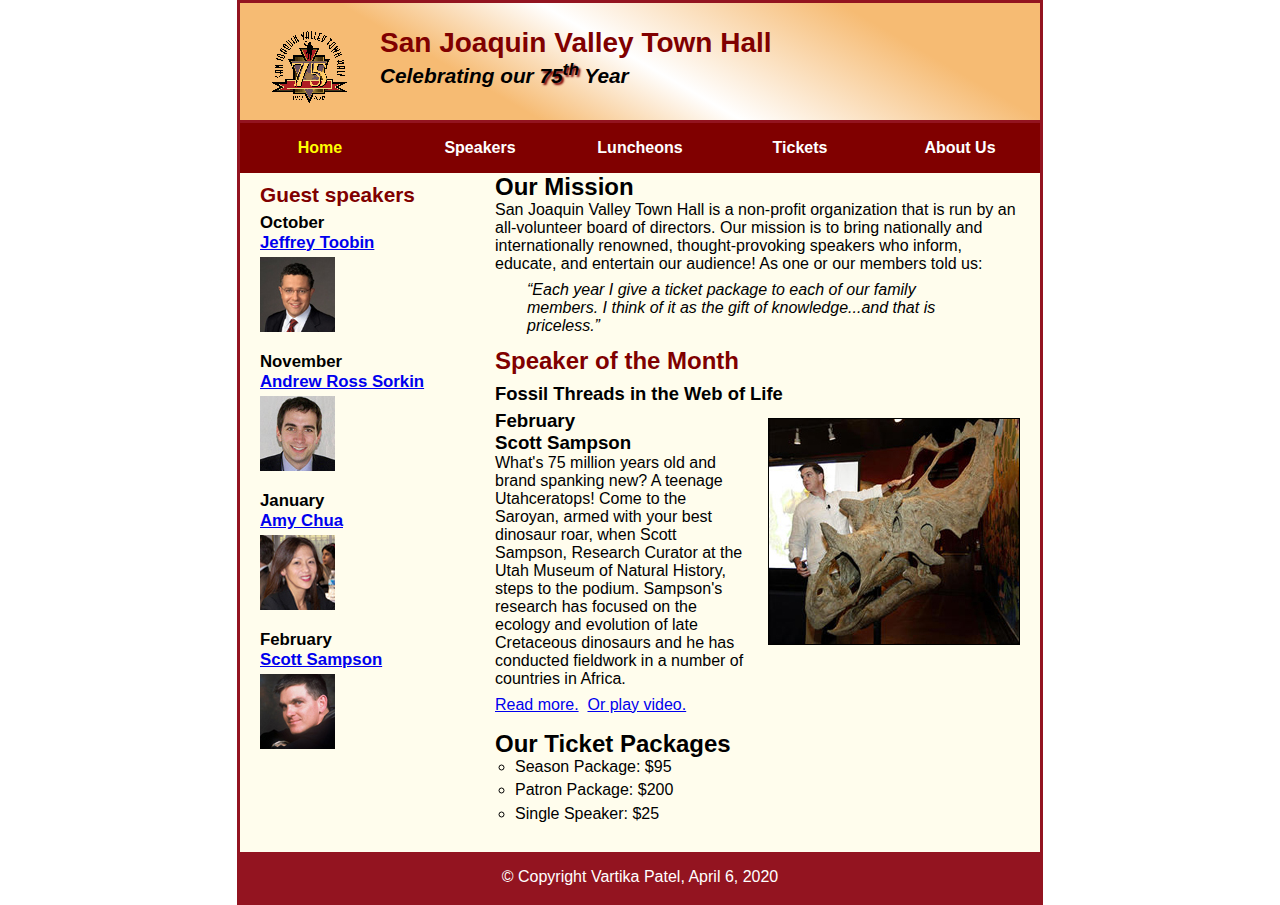
<file: index.html>
<!DOCTYPE html>
<html lang="en">

<head>
    <meta charset="utf-8">
    <title>San Joaquin Valley Town Hall</title>
    <link rel="stylesheet" href="main.css">
</head>

<body>

<header>
    <img src="images/town_hall_logo.gif" alt="Town Hall logo" height="80">
    <h2>San Joaquin Valley Town Hall</h2>
    <h3>Celebrating our <span class="shadow"><em>75<sup>th</sup></em></span> Year</h3>
</header>

<nav id="nav_menu">
    <ul>
        <li><a href="index.html" class="current">Home</a></li>
        <li><a href="index.html">Speakers</a></li>
        <li><a href="index.html">Luncheons</a></li>
        <li><a href="index.html">Tickets</a></li>
        <li><a href="index.html">About Us</a>

            <ul>
                <li><a href="#">Our History</a></li>
                <li><a href="#">Board of Directors</a></li>
                <li><a href="#">Past Speakers</a></li>
                <li><a href="#">Contact Information</a></li>
            </ul>
        </li>
    </ul>
</nav>

<main>
    <section>
        <h2>Our Mission</h2>
        <p>San Joaquin Valley Town Hall is a non-profit organization that is run by an
            all-volunteer board of directors. Our mission is to bring nationally and
            internationally renowned, thought-provoking speakers who inform, educate,
            and entertain our audience! As one or our members told us:</p>
        <blockquote>&ldquo;Each year I give a ticket package to each of our family members.
            I think of it as the gift of knowledge...and that is priceless.&rdquo;</blockquote>

        <h1>Speaker of the Month</h1>
        <article>
            <h2>Fossil Threads in the Web of Life</h2>
            <img src="images/sampson_dinosaur.jpg" alt="Scott Sampson with dinosaur">
            <h3>February<br>
                Scott Sampson</h3>
            <p>What's 75 million years old and brand spanking new? A teenage Utahceratops!
                Come to the Saroyan, armed with your best dinosaur roar, when Scott Sampson, Research
                Curator at the Utah Museum of Natural History, steps to the podium. Sampson's research
                has focused on the ecology and evolution of late Cretaceous dinosaurs and he has conducted
                fieldwork in a number of countries in Africa.</p>
            <p>
                <a href="speakers/sampson.html">Read more.</a>&nbsp;
                <a href="media/sampson.swf" target="_blank">Or play video.</a>
            </p>
        </article>

        <h2>Our Ticket Packages</h2>
        <ul>
            <li>Season Package: $95</li>
            <li>Patron Package: $200</li>
            <li>Single Speaker: $25</li>
        </ul>
    </section>

    <aside>
        <h2>Guest speakers</h2>
        <h3>October<br><a href="speakers/toobin.html">Jeffrey Toobin</a></h3>
        <img src="images/toobin75.jpg" alt="Jeffrey Toobin photo">

        <h3>November<br><a href="speakers/sorkin.html">Andrew Ross Sorkin</a></h3>
        <img src="images/sorkin75.jpg" alt="Andrew Ross Sorkin photo">

        <h3>January<br><a href="speakers/chua.html">Amy Chua</a></h3>
        <img src="images/chua75.jpg" alt="Amy Chua photo">

        <h3>February<br><a href="speakers/sampson.html">Scott Sampson</a></h3>
        <img src="images/sampson75.jpg" alt="Scott Sampson photo">
    </aside>
</main>

<footer>
    <p>&copy; Copyright Vartika Patel, April 6, 2020</p>
</footer>

</body>
</html>
</file>
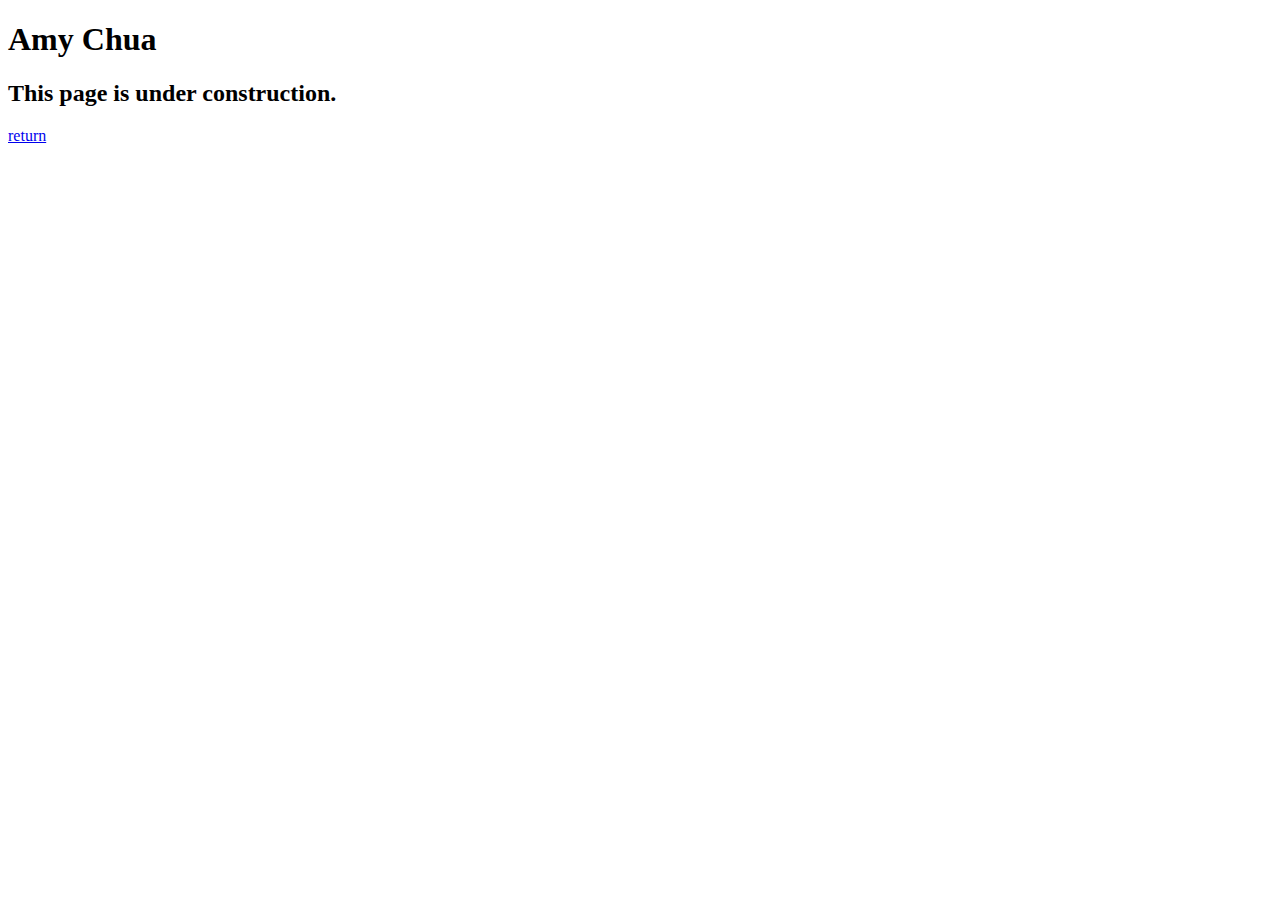
<file: speakers/chua.html>
<!DOCTYPE html>
<html lang="en">

<head>
    <meta charset="utf-8">
    <title>San Joaquin Valley Town Hall</title>
</head>

<body>

<main>
    <h1>Amy Chua</h1>
    <h2>This page is under construction.</h2>
    <a href="../index.html"> return </a>
</main>

</body>
</html>
</file>
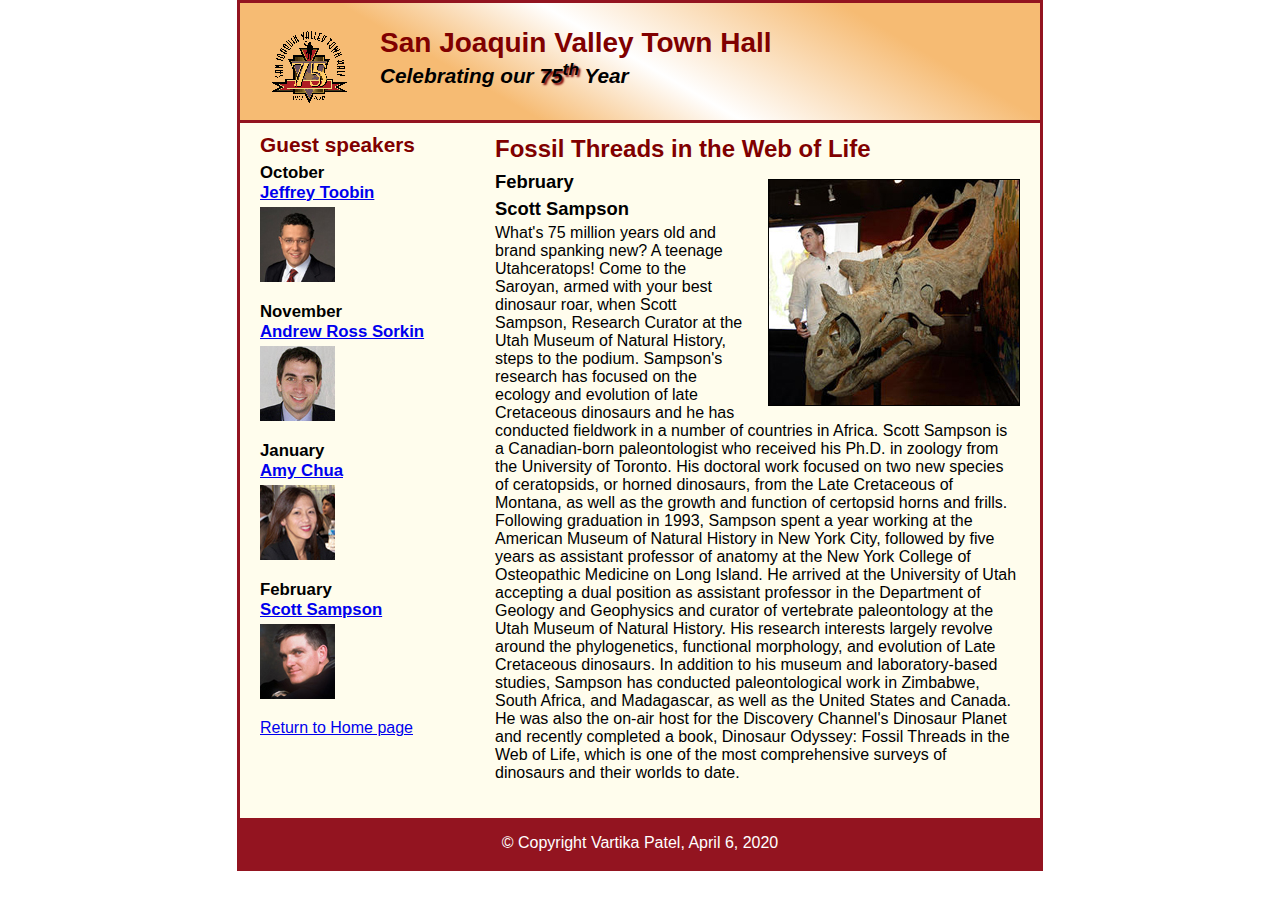
<file: speakers/sampson.html>
<!DOCTYPE html>
<html lang="en">

<head>
    <meta charset="utf-8">
    <title>San Joaquin Valley Town Hall</title>
    <link rel="stylesheet" href="../styles/speaker.css">
</head>

<body>

<header>
    <img src="../images/town_hall_logo.gif" alt="Town Hall logo" height="80">
    <h2>San Joaquin Valley Town Hall</h2>
    <h3>Celebrating our <span class="shadow"><em>75<sup>th</sup></em></span> Year</h3>
</header>

<main>

    <section>
        <h1>Fossil Threads in the Web of Life</h1>
        <article>
            <img src="../images/sampson_dinosaur.jpg">
            <h2>February</h2>
            <h2>Scott Sampson</h2>
            <p>What's 75 million years old and brand spanking new? A teenage Utahceratops! Come to the
                Saroyan, armed with your best dinosaur roar, when Scott Sampson, Research Curator at the
                Utah Museum of Natural History, steps to the podium. Sampson's research has focused on the
                ecology and evolution of late Cretaceous dinosaurs and he has conducted fieldwork in a number
                of countries in Africa.

                Scott Sampson is a Canadian-born paleontologist who received his Ph.D. in zoology from the
                University of Toronto. His doctoral work focused on two new species of ceratopsids, or horned
                dinosaurs, from the Late Cretaceous of Montana, as well as the growth and function of certopsid
                horns and frills.

                Following graduation in 1993, Sampson spent a year working at the American Museum of Natural
                History in New York City, followed by five years as assistant professor of anatomy at the New
                York College of Osteopathic Medicine on Long Island. He arrived at the University of Utah
                accepting a dual position as assistant professor in the Department of Geology and Geophysics
                and curator of vertebrate paleontology at the Utah Museum of Natural History. His research
                interests largely revolve around the phylogenetics, functional morphology, and evolution of
                Late Cretaceous dinosaurs.

                In addition to his museum and laboratory-based studies, Sampson has conducted paleontological
                work in Zimbabwe, South Africa, and Madagascar, as well as the United States and Canada. He was
                also the on-air host for the Discovery Channel's Dinosaur Planet and recently completed a book,
                Dinosaur Odyssey: Fossil Threads in the Web of Life, which is one of the most
                comprehensive surveys of dinosaurs and their worlds to date.</p>
        </article>
    </section>

    <aside>
        <h2>Guest speakers</h2>
        <h3>October<br><a href="../speakers/toobin.html">Jeffrey Toobin</a></h3>
        <img src="../images/toobin75.jpg" alt="Jeffrey Toobin photo">

        <h3>November<br><a href="../speakers/sorkin.html">Andrew Ross Sorkin</a></h3>
        <img src="../images/sorkin75.jpg" alt="Andrew Ross Sorkin photo">

        <h3>January<br><a href="../speakers/chua.html">Amy Chua</a></h3>
        <img src="../images/chua75.jpg" alt="Amy Chua photo">

        <h3>February<br><a href="../speakers/sampson.html">Scott Sampson</a></h3>
        <img src="../images/sampson75.jpg" alt="Scott Sampson photo"><br>
        <a href="../index.html"> Return to Home page</a>
    </aside>

</main>

<footer>
    <p>&copy; Copyright Vartika Patel, April 6, 2020</p>
</footer>

</body>
</html>
</file>
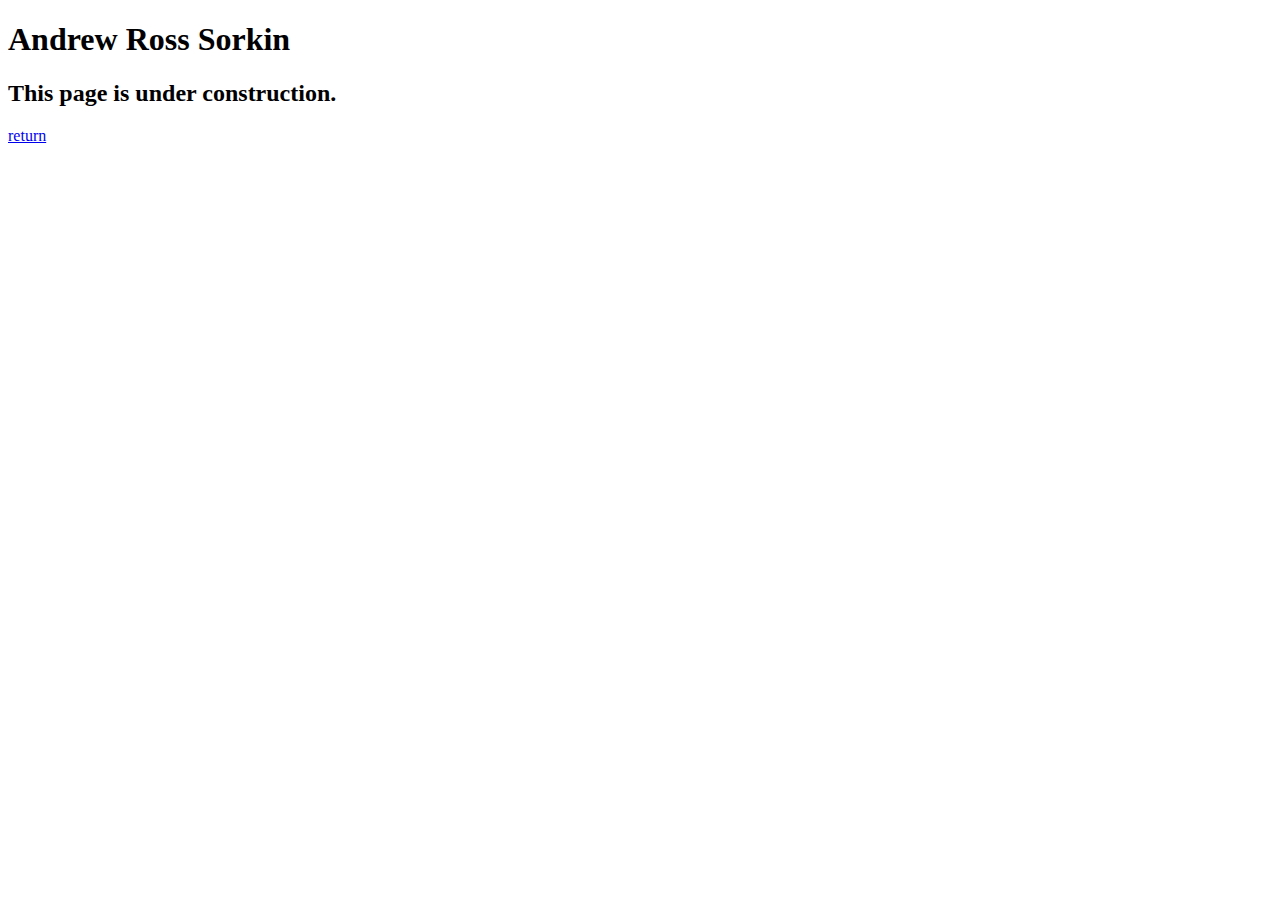
<file: speakers/sorkin.html>
<!DOCTYPE html>
<html lang="en">

<head>
    <meta charset="utf-8">
    <title>San Joaquin Valley Town Hall</title>
</head>

<body>

<main>
    <h1>Andrew Ross Sorkin</h1>
    <h2>This page is under construction.</h2>
    <a href="../index.html"> return </a>
</main>

</body>
</html>
</file>
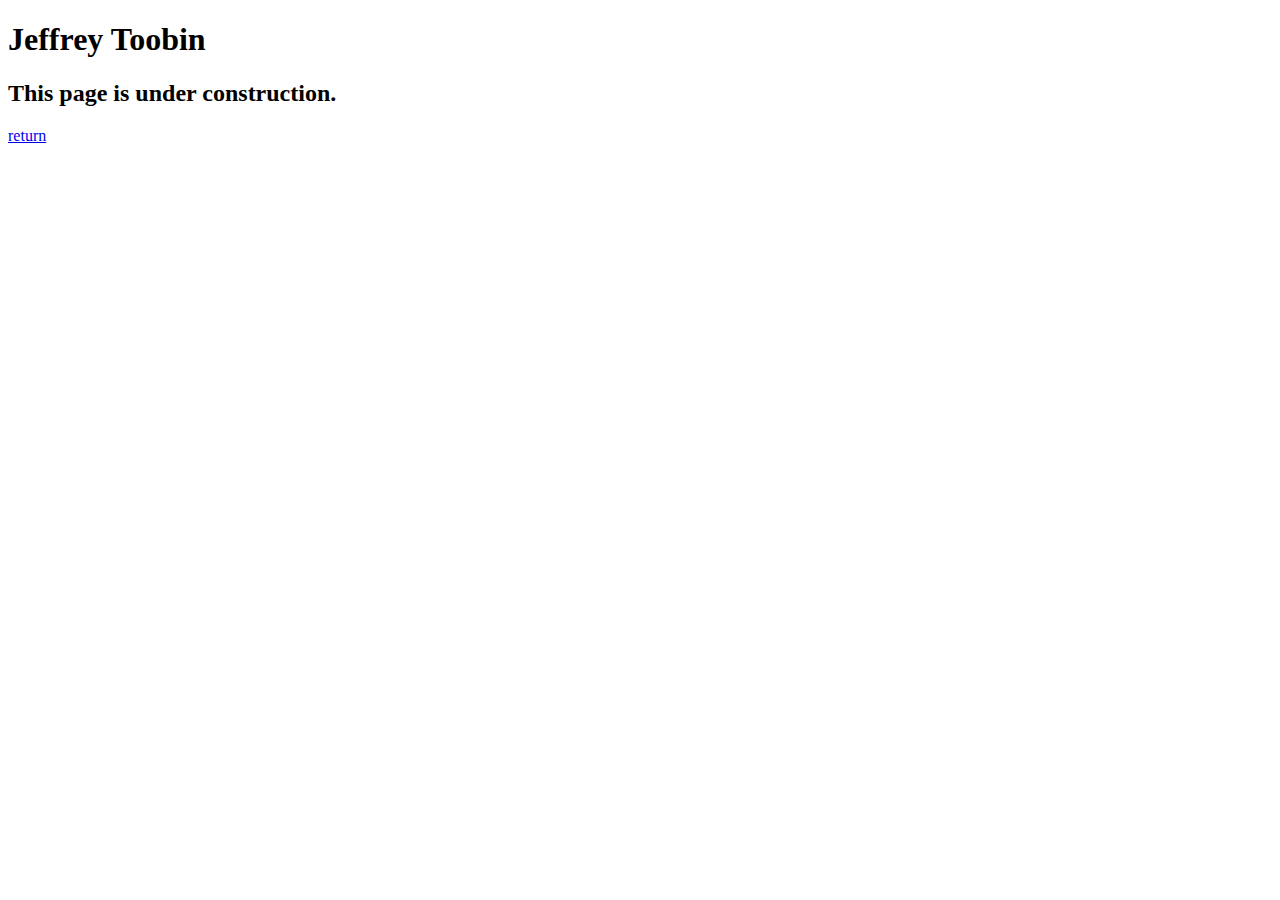
<file: speakers/toobin.html>
<!DOCTYPE html>
<html lang="en">

<head>
    <meta charset="utf-8">
    <title>San Joaquin Valley Town Hall</title>
</head>

<body>

<main>
    <h1>Jeffrey Toobin</h1>
    <h2>This page is under construction.</h2>
    <a href="../index.html"> return </a>
</main>

</body>
</html>
</file>
<file: main.css>
* {
    margin: 0;
    padding: 0;
}

html {
    background-color: white;
}

body {
    font-family: Arial, Helvetica, sans-serif;
    font-size: 100%;
    width: 800px;
    margin: 0 auto;
    border: 3px solid #931420;
    background-color: #fffded;
}

a:focus, a:hover {
    font-style: italic;
}

header {
    padding: 1.5em 0 2em 0;
    border-bottom: 3px solid #931420;
    background-image: -moz-linear-gradient(
            30deg, #f6bb73 0%, #f6bb73 30%, white 50%, #f6bb73 80%, #f6bb73 100%);
    background-image: -webkit-linear-gradient(
            30deg, #f6bb73 0%, #f6bb73 30%, white 50%, #f6bb73 80%, #f6bb73 100%);
    background-image: -o-linear-gradient(
            30deg, #f6bb73 0%, #f6bb73 30%, white 50%, #f6bb73 80%, #f6bb73 100%);
    background-image: linear-gradient(
            30deg, #f6bb73 0%, #f6bb73 30%, white 50%, #f6bb73 80%, #f6bb73 100%);
}

header h2 {
    font-size: 175%;
    color: #800000;
}

header h3 {
    font-size: 130%;
    font-style: italic;
}

header img {
    float: left;
    padding: 0 30px;
}

.shadow {
    text-shadow: 2px 2px 2px #800000;
}

main {
    clear: left;
}

section {
    width: 525px;
    float: right;
    padding: 0 20px 20px 20px;
}

section h1 {
    color: #800000;
    font-size: 150%;
    padding-top: .5em;
    margin: 0;
}

section p {
    padding-bottom: .5em;
}

section blockquote {
    padding: 0 2em;
    font-style: italic;
}

section ul {
    padding: 0 0 .25em 1.25em;
    list-style-type: circle;
}

section li {
    padding-bottom: .35em;
}

article {
    padding: .5em 0;
}

article h2 {
    font-size: 115%;
    padding: 0 0 .25em 0;
}

article img {
    float: right;
    margin: .5em 0 1em 1em;
    border: 1px solid black;
}

#nav_menu ul {
    list-style-type: none;
    margin: 0;
    padding: 0;
    position: relative;
}

#nav_menu ul li{
    float: left; /* display horizontally */
}

#nav_menu ul li a{
    display: block;
    width: 160px;
    text-align: center;
    padding: 1em 0;
    text-decoration: none; /* removes underline for the link */
    background-color: #800000;
    color: white;
    font-weight: bold;
}

#nav_menu a.current {
    color: yellow;
}

#nav_menu ul ul {
    display: none;
    position: absolute;
    top: 100%;
}

#nav_menu ul ul li {
    float: none;
}

#nav_menu ul li:hover > ul {
    display: block;
}

#nav_menu > ul::after {
    content: "";
    clear: both;
    display: block;
}

aside {
    width: 215px;
    float: right;
    padding: 0 0 20px 20px;
}

aside h2 {
    color: #800000;
    font-size: 130%;
    padding: .5em 0 .25em 0;
}

aside h3 {
    font-size: 105%;
    padding-bottom: .25em;
}

aside img {
    padding-bottom: 1em;
}

footer {
    background-color: #931420;
    clear: both;
}

footer p {
    text-align: center;
    color: white;
    padding: 1em 0;
}
</file>
<file: styles/speaker.css>
* {
    margin: 0;
    padding: 0;
}

html {
    background-color: white;
}

body {
    font-family: Arial, Helvetica, sans-serif;
    font-size: 100%;
    width: 800px;
    margin: 0 auto;
    border: 3px solid #931420;
    background-color: #fffded;
}

a:focus, a:hover {
    font-style: italic;
}

header {
    padding: 1.5em 0 2em 0;
    border-bottom: 3px solid #931420;
    background-image: -moz-linear-gradient(
            30deg, #f6bb73 0%, #f6bb73 30%, white 50%, #f6bb73 80%, #f6bb73 100%);
    background-image: -webkit-linear-gradient(
            30deg, #f6bb73 0%, #f6bb73 30%, white 50%, #f6bb73 80%, #f6bb73 100%);
    background-image: -o-linear-gradient(
            30deg, #f6bb73 0%, #f6bb73 30%, white 50%, #f6bb73 80%, #f6bb73 100%);
    background-image: linear-gradient(
            30deg, #f6bb73 0%, #f6bb73 30%, white 50%, #f6bb73 80%, #f6bb73 100%);
}

header h2 {
    font-size: 175%;
    color: #800000;
}

header h3 {
    font-size: 130%;
    font-style: italic;
}

header img {
    float: left;
    padding: 0 30px;
}

.shadow {
    text-shadow: 2px 2px 2px #800000;
}

main {
    clear: left;
}

section {
    width: 525px;
    float: right;
    padding: 0 20px 20px 20px;
}

section h1 {
    color: #800000;
    font-size: 150%;
    padding-top: .5em;
    margin: 0;
}

section p {
    padding-bottom: .5em;
}

section blockquote {
    padding: 0 2em;
    font-style: italic;
}

section ul {
    padding: 0 0 .25em 1.25em;
}

section li {
    padding-bottom: .35em;
}

article {
    padding: .5em 0;
}

article h2 {
    font-size: 115%;
    padding: 0 0 .25em 0;
}

article img {
    float: right;
    margin: .5em 0 1em 1em;
    border: 1px solid black;
}

aside {
    width: 215px;
    float: right;
    padding: 0 0 20px 20px;
}

aside h2 {
    color: #800000;
    font-size: 130%;
    padding: .5em 0 .25em 0;
}

aside h3 {
    font-size: 105%;
    padding-bottom: .25em;
}

aside img {
    padding-bottom: 1em;
}

footer {
    background-color: #931420;
    clear: both;
}

footer p {
    text-align: center;
    color: white;
    padding: 1em 0;
}
</file>
